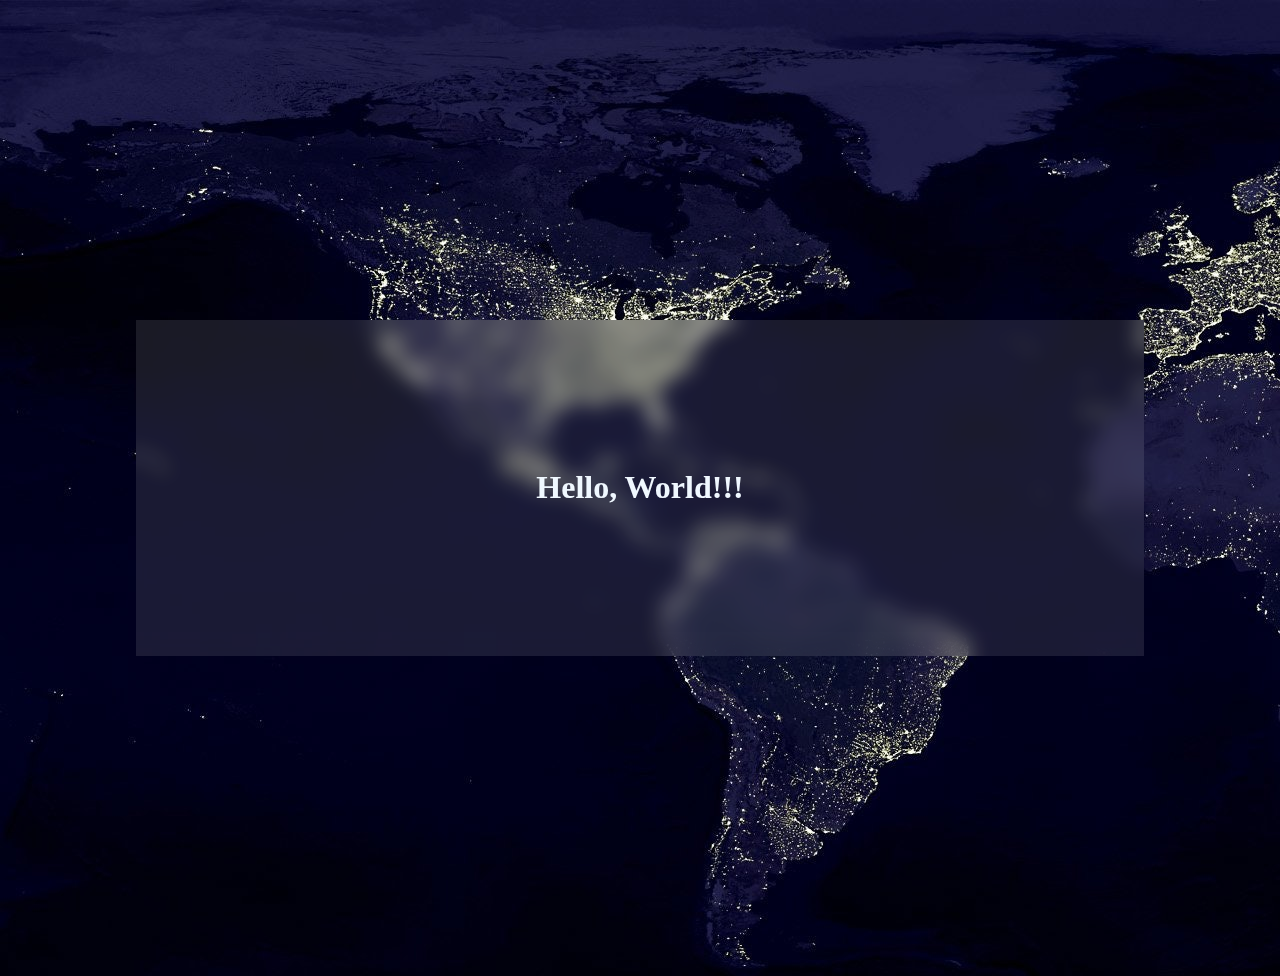
<file: HelloWordCSS/index.html>
<!DOCTYPE html>
<html lang="en">
<head>
  <meta charset="UTF-8">
  <meta http-equiv="X-UA-Compatible" content="IE=edge">
  <meta name="viewport" content="width=device-width, initial-scale=1.0">
  <link href="Estilo/style.css" rel="stylesheet">
  <title>Hello World CSS</title>
</head>
<body>
  <div class="container">
   <h1>Hello, World!!!</h1>
  </div>
</body>
</html>
</file>
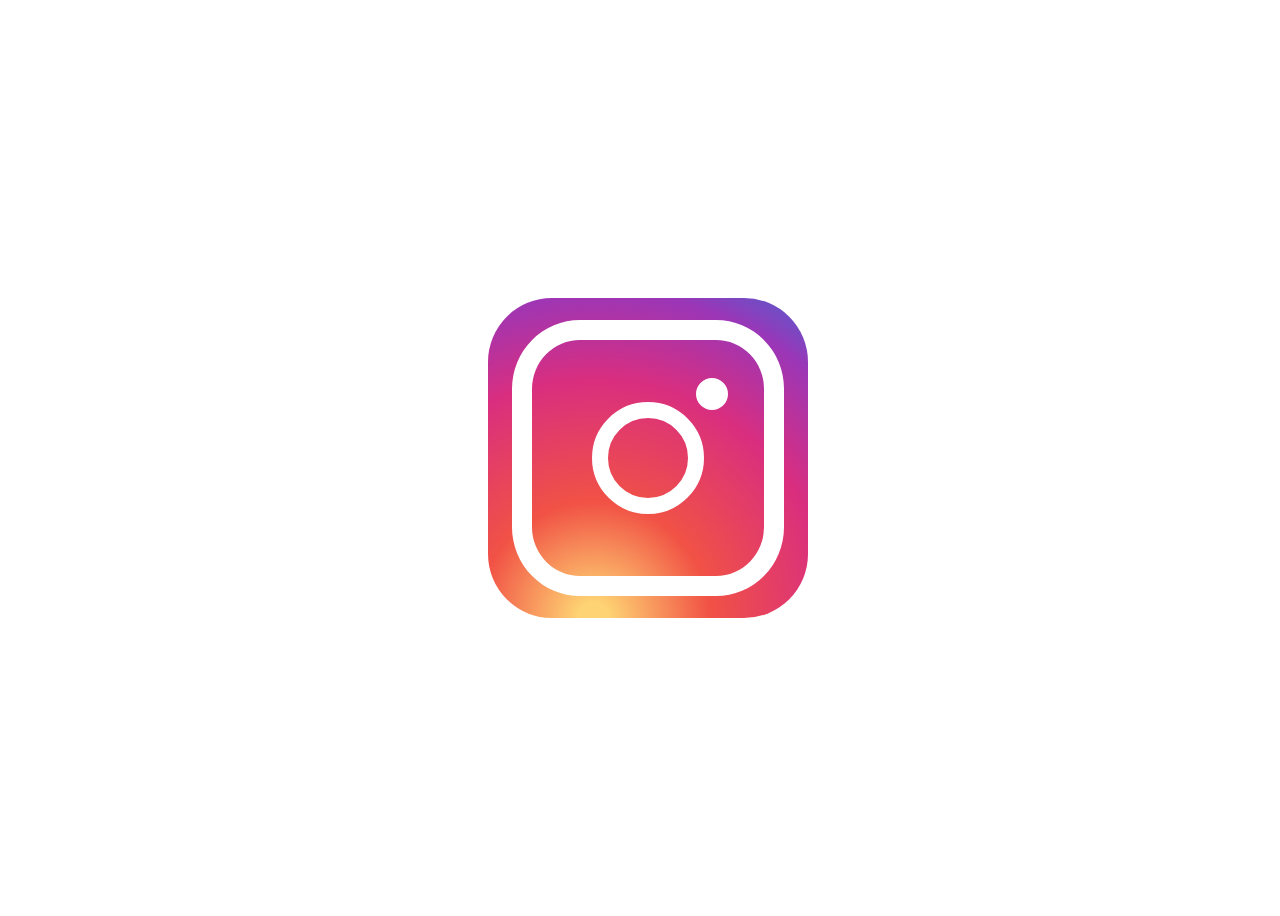
<file: Instacsslogo/index.html>
<!DOCTYPE html>
<html lang="pt-BR">
<head>
  <meta charset="UTF-8">
  <meta http-equiv="X-UA-Compatible" content="IE=edge">
  <meta name="viewporst" content="width=device-width, initial-scale=1.0">
  <link rel="stylesheet" href="style.css">
  <title>Logo Instagram HTML e CSS</title>
</head>
  <body>
    <div>
      <span></span>
    </div>
  </body>
</html>
</file>
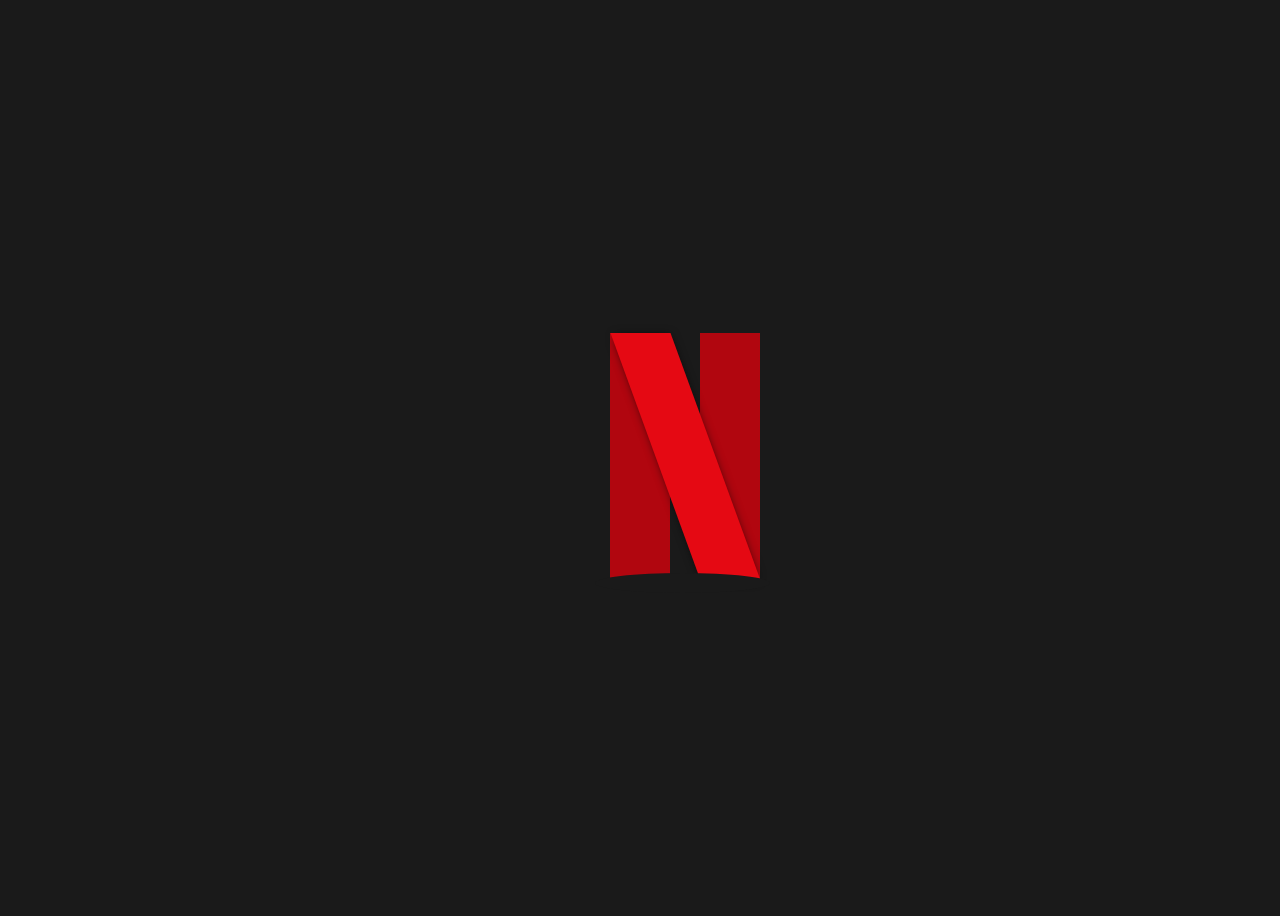
<file: Netflixcsslogo/indexx.html>
<!DOCTYPE html>
<html lang="en">
<head>
  <meta charset="UTF-8">
  <meta http-equiv="X-UA-Compatible" content="IE=edge">
  <meta name="viewport" content="width=device-width, initial-scale=1.0">
  <link rel="stylesheet" href="style.css">
  <title>Logo Netflix HTML e CSS</title>
</head>
  <body>
    <div>
      <span></span>
    </div>
  </body>
</html>
</file>
<file: HelloWordCSS/Estilo/style.css>
body {
  background-image: url("../Imagens/backgroundImage.jpg");
}

.container {
  background: rgba( 255, 255, 255, 0.1);
  backdrop-filter: blur(10px);
  -webkit-backdrop-filter: blur(10px);
  display: flex;
  flex-direction: row;
  justify-content: center;
  align-items: center;
  margin-top: 20rem;
  margin-bottom: 20rem;
  margin-left: 8rem;
  margin-right: 8rem;
  padding: 8rem 5rem 8rem 5rem;
}

H1 {
  color: aliceblue;
}
</file>
<file: Instacsslogo/style.css>
body {
  width: 100vw;
  height: 100vh;
  display: flex;
  justify-content: center;
  align-items: center;
}

div{
  height: 20rem;
  width: 20rem;
  background: radial-gradient(
    circle at 33% 100%,
    #fed373 4%,
    #F15245 30%,
    #D92E7F 62%,
    #9b36b7 85%, 
    #515ecf);
  border-radius: 20%;
  position: relative;
}

div:before{
  content: '';
  border: 1.3rem solid #fff;
  border-radius: 25%;
  width: 14.5rem;
  left: 0.2cm;
  right: 0;
  position: absolute;
  margin: 5%;
  top: 2%;
  bottom: 2%;
}

div:after{
  content: '';
  border: 1rem solid #fff;
  border-radius: 100%;
  width: 5rem;
  height: 5rem;
  left: 0;
  right: 0;
  position: absolute;
  margin: auto;
  top: 0;
  bottom: 0;
}

span{
  content: '';
  border: 1rem solid #fff;
  border-radius: 100%;
  width: 0;
  height: 0;
  right: 5rem;
  position: absolute;
  margin: auto;
  top: 5rem;
}
</file>
<file: Netflixcsslogo/style.css>
body {
  display: flex;
  justify-content: center;
  align-items: center;
  background-color: #1a1a1a;
  height: 100vh;
}

div {
  background: #b1060f;
  height: 250px;
  width: 60px;
  position: relative;
}

div:before {
  background: #b1060f;
  height: 250px;
  width: 60px;
  position: absolute;
  content: '';
  left: 90px;
}

div::after {
  background: #1a1a1a;
  height: 20px;
  width: 175px;
  position: absolute;
  content: '';
  left: -15px;
  bottom: -10px;
  border-radius: 50%;
}

span {
  position: absolute;
  height: 250px;
  width: 60px;
  background-color: #e50913;
  left: 46px;
  transform: skew(20deg);
  box-shadow: 0 0 10px -4px ;
}
</file>
